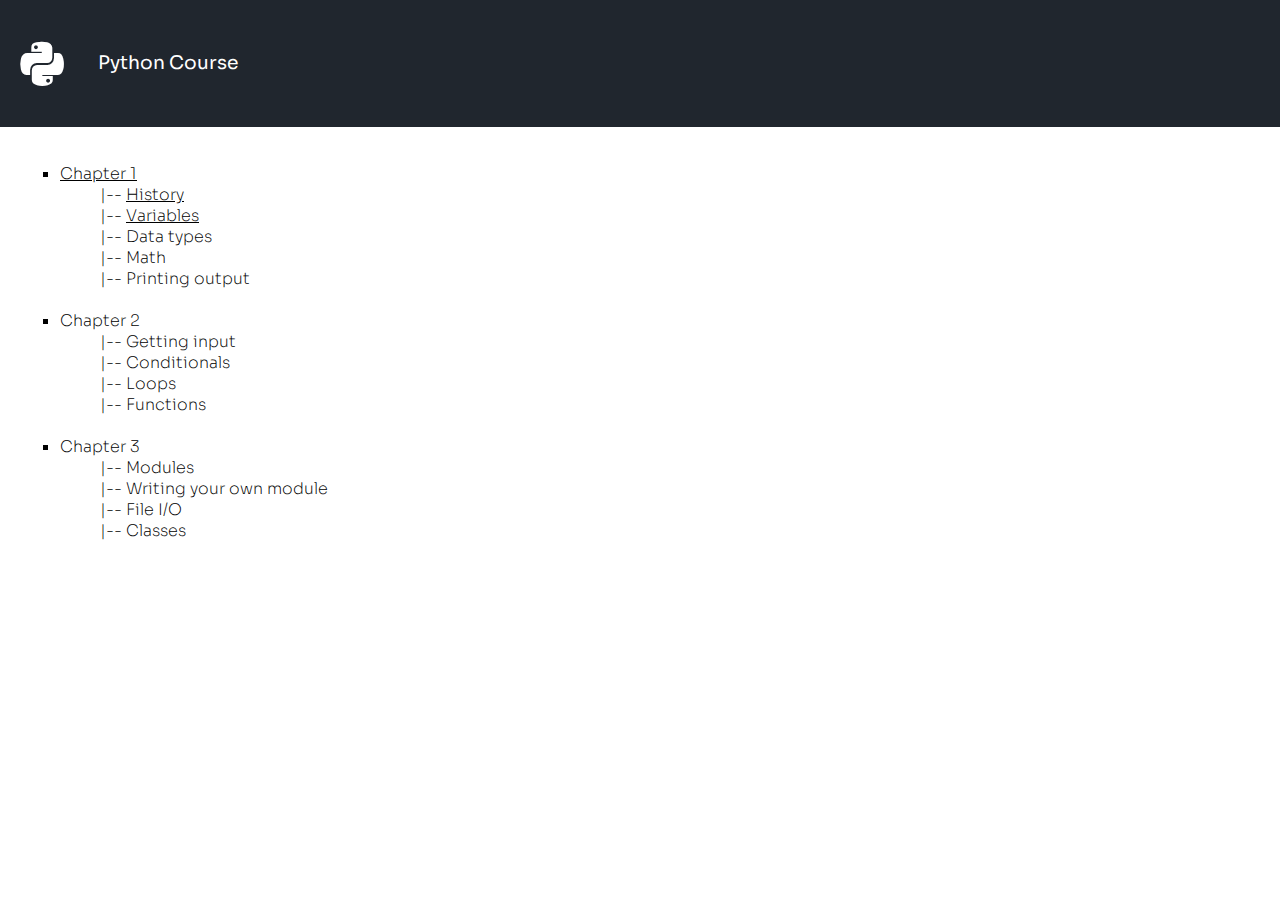
<file: index.html>
<!DOCTYPE html>
<html>

  <head>
    <title>Python Course</title>
    <link href='https://cdnjs.cloudflare.com/ajax/libs/font-awesome/5.13.1/css/all.min.css' rel="stylesheet">
    <link href="https://fonts.googleapis.com/css2?family=Sora:wght@200&display=swap" rel="stylesheet">
    <link href="style.css" rel="stylesheet">
  </head>

  <body>
    <div id='header'>
      <h3>
        <i style='font-size:50px;margin-right: 30px;height: 50px;vertical-align: middle' class="fab fa-python"></i> Python Course
      </h3>
    </div>
    <div id='body'>
      <ul style='list-style-type: square'>
	<li><a href="chapter1">Chapter 1</a></li>
        <ul class='dir'>
          <li><a href="chapter1/history">History</a></li>
          <li><a href='chapter1/variables'>Variables</a></li>
          <li>Data types</li>
          <li>Math</li>
          <li>Printing output</li>
        </ul>
        <br>
        <li>Chapter 2</li>
        <ul class='dir'>
          <li>Getting input</li>
          <li>Conditionals</li>
          <li>Loops</li>
          <li>Functions</li>
        </ul>
        <br>
        <li>Chapter 3</li>
        <ul class='dir'>
          <li>Modules</li>
          <li>Writing your own module</li>
          <li>File I/O</li>
          <li>Classes</li>
        </ul>
      </ul>
    </div>
  </body>

</html>
</file>
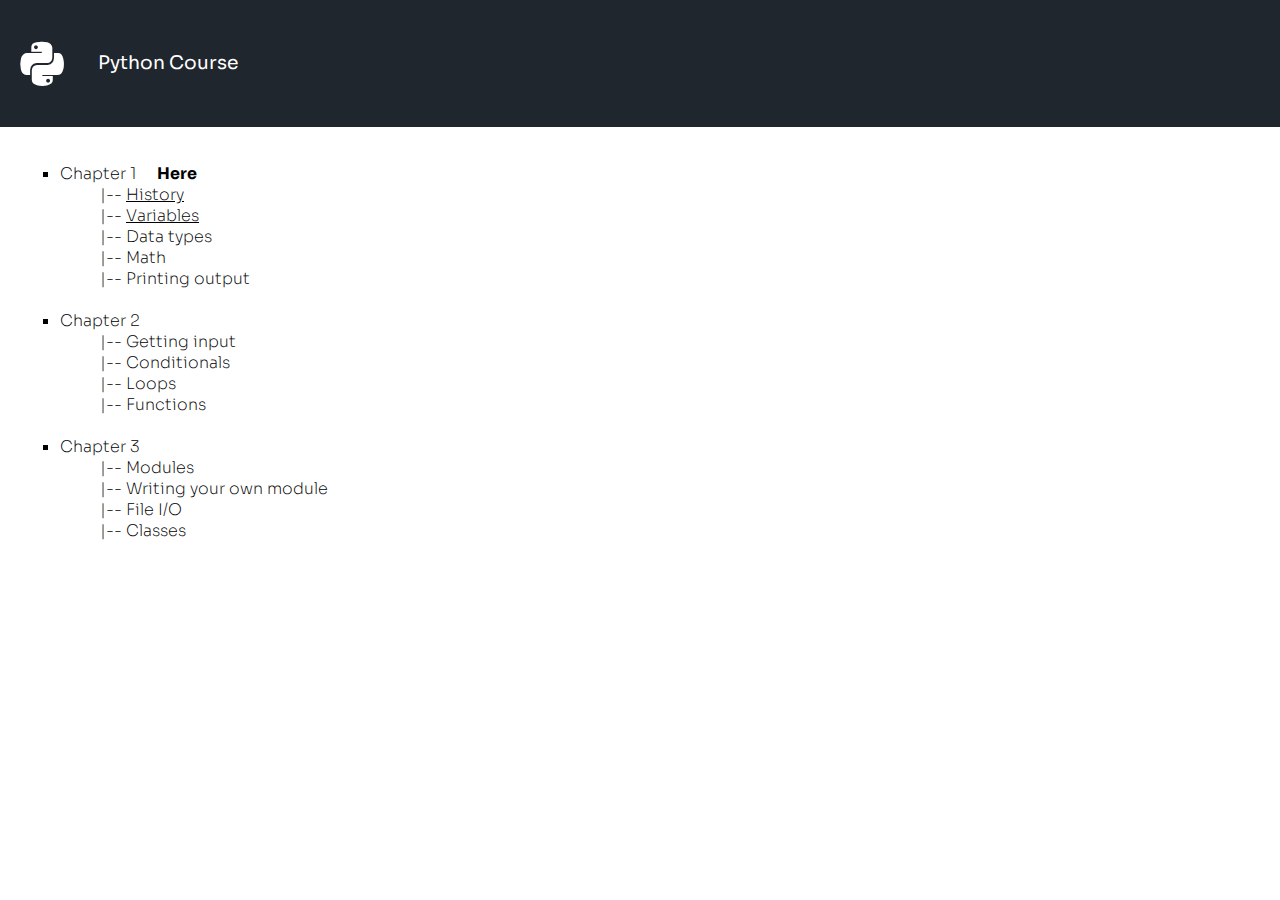
<file: chapter1/index.html>
<!DOCTYPE html>
<html>

  <head>
    <title>Python Course</title>
    <link href='https://cdnjs.cloudflare.com/ajax/libs/font-awesome/5.13.1/css/all.min.css' rel="stylesheet">
    <link href="https://fonts.googleapis.com/css2?family=Sora:wght@200&display=swap" rel="stylesheet">
    <link href="https://fonts.googleapis.com/css2?family=Sora:wght@500&display=swap" rel="stylesheet">
    <link href="../style.css" rel="stylesheet">
  </head>

  <body>
    <div id='header'>
      <h3>
        <i style='font-size:50px;margin-right: 30px;height: 50px;vertical-align: middle' class="fab fa-python"></i> Python Course
      </h3>
    </div>
    <div id='body'>
      <ul style='list-style-type: square'>
        <li>Chapter 1<span style='margin-left:20px;'></span><strong style='font-weight:700'>Here</strong></li>
        <ul class='dir'>
          <li><a href='history'>History</a></li>
	  <li><a href='variables'>Variables</a></li>
          <li>Data types</li>
          <li>Math</li>
          <li>Printing output</li>
        </ul>
        <br>
        <li>Chapter 2</li>
        <ul class='dir'>
          <li>Getting input</li>
          <li>Conditionals</li>
          <li>Loops</li>
          <li>Functions</li>
        </ul>
        <br>
        <li>Chapter 3</li>
        <ul class='dir'>
          <li>Modules</li>
          <li>Writing your own module</li>
          <li>File I/O</li>
          <li>Classes</li>
        </ul>
      </ul>
    </div>
  </body>

</html>
</file>
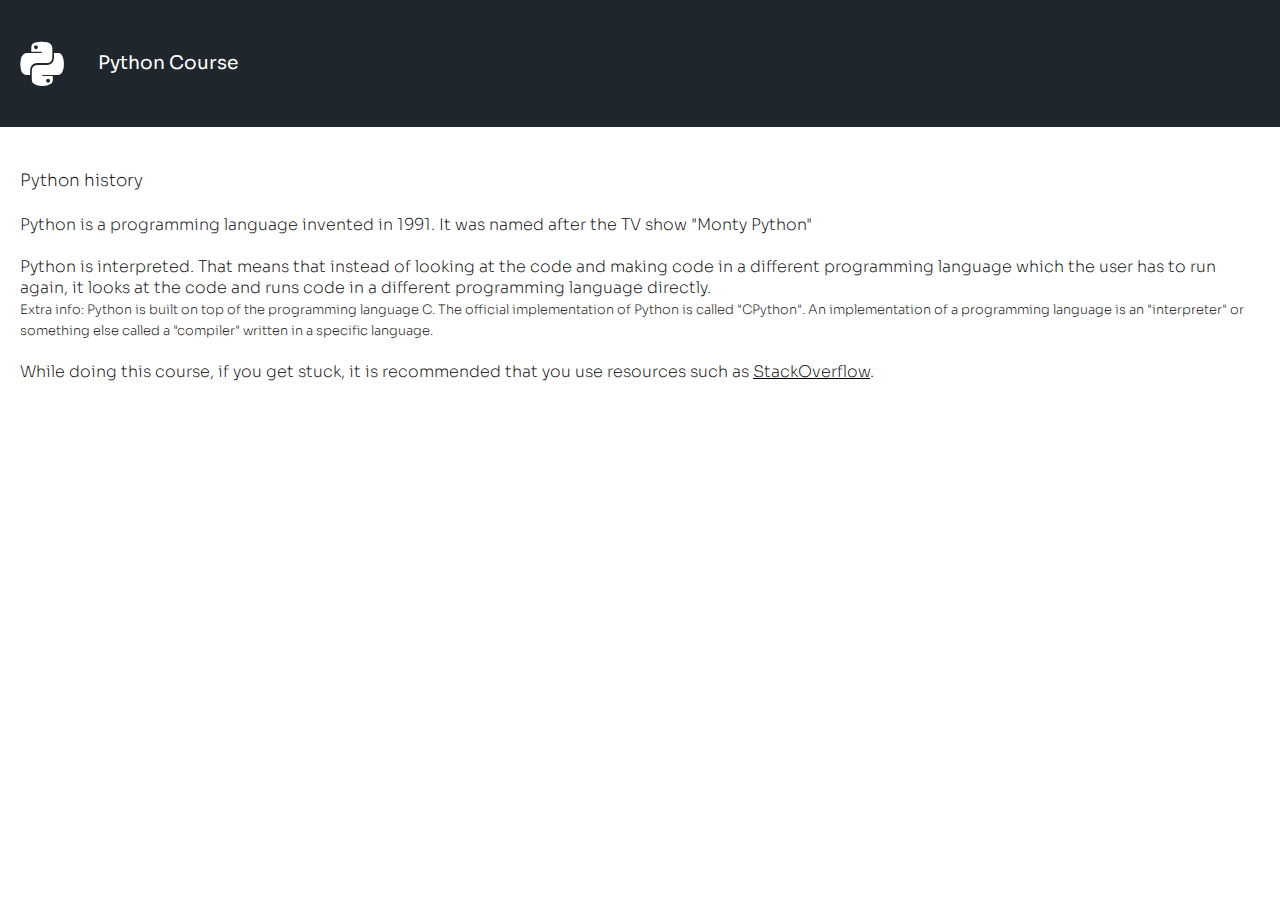
<file: chapter1/history/index.html>
<!DOCTYPE html>
<html>

  <head>
    <title>Python Course</title>
    <link href='https://cdnjs.cloudflare.com/ajax/libs/font-awesome/5.13.1/css/all.min.css' rel="stylesheet">
    <link href="https://fonts.googleapis.com/css2?family=Sora:wght@200&display=swap" rel="stylesheet">
    <link href='../../style.css' rel="stylesheet">
  </head>

  <body>
    <div id='header'>
      <h3>
        <i style='font-size:50px;margin-right: 30px;height: 50px;vertical-align: middle' class="fab fa-python"></i> Python Course
      </h3>
    </div>
    <div id='body'>
      <h4 style='font-size:17px'>Python history</h4>
      Python is a programming language invented in 1991. It was named after the TV show "Monty Python"
      <br>
      <br>
      Python is interpreted. That means that instead of looking at the code and making code in a different programming language which the user has to run again, it looks at the code and runs code in a different programming language directly.
      <br>
      <span class='extraInfo'>Python is built on top of the programming language C. The official implementation of Python is called "CPython". An implementation of a programming language is an "interpreter" or something else called a "compiler" written in a specific language.</span>
      <br>
      <br>
      While doing this course, if you get stuck, it is recommended that you use resources such as <a href='https://www.stackoverflow.com' target="_blank">StackOverflow</a>.
    </div>
  </body>

</html>
</file>
<file: style.css>
body,
  html {
    padding: 0;
    margin: 0;
  }

  #header {
    color: white;
    padding: 20px;
    background-color: #20262e;
  }

  #body {
    padding: 20px;
  }

  #header h3 {
    font-weight: normal;
  }

  * {
    font-family: 'Sora', sans-serif;
    font-weight: 200;
  }

  ul.dir {
    list-style-type: none;
  }

  ul.dir li::before {
    content: '|-- ';
  }

  .extraInfo {
    font-size: 13px;
  }

  .extraInfo::before {
    content: "Extra info: ";
  }

  a {
    color: black !important;
  }

  pre.inline-code {
    background: #23241F;
    border: none;
    color: white;
    font-family: monospace;
    max-width: 100%;
    padding: 0.3em 0.5em;
    display: inline-block;
    word-wrap: break-word;
  }

  pre.code {
    border-radius: 10px;
  }
</file>
